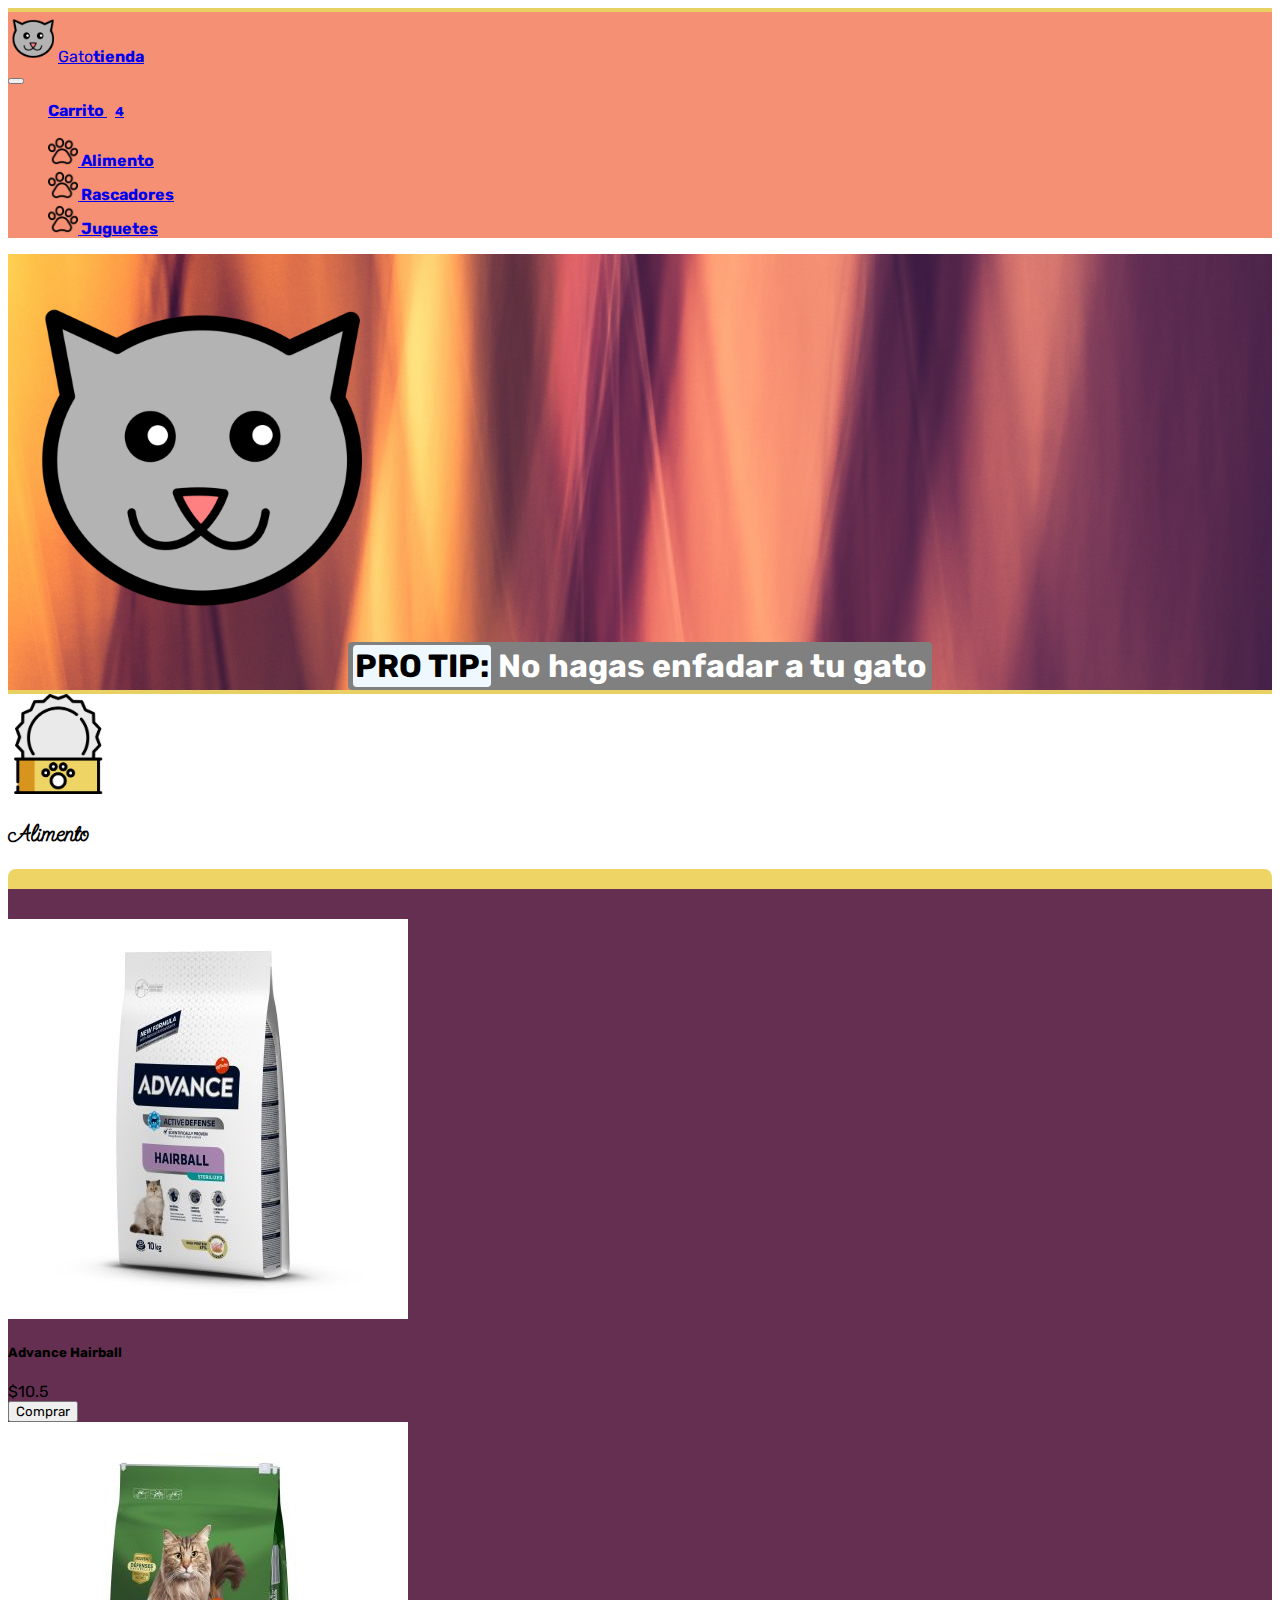
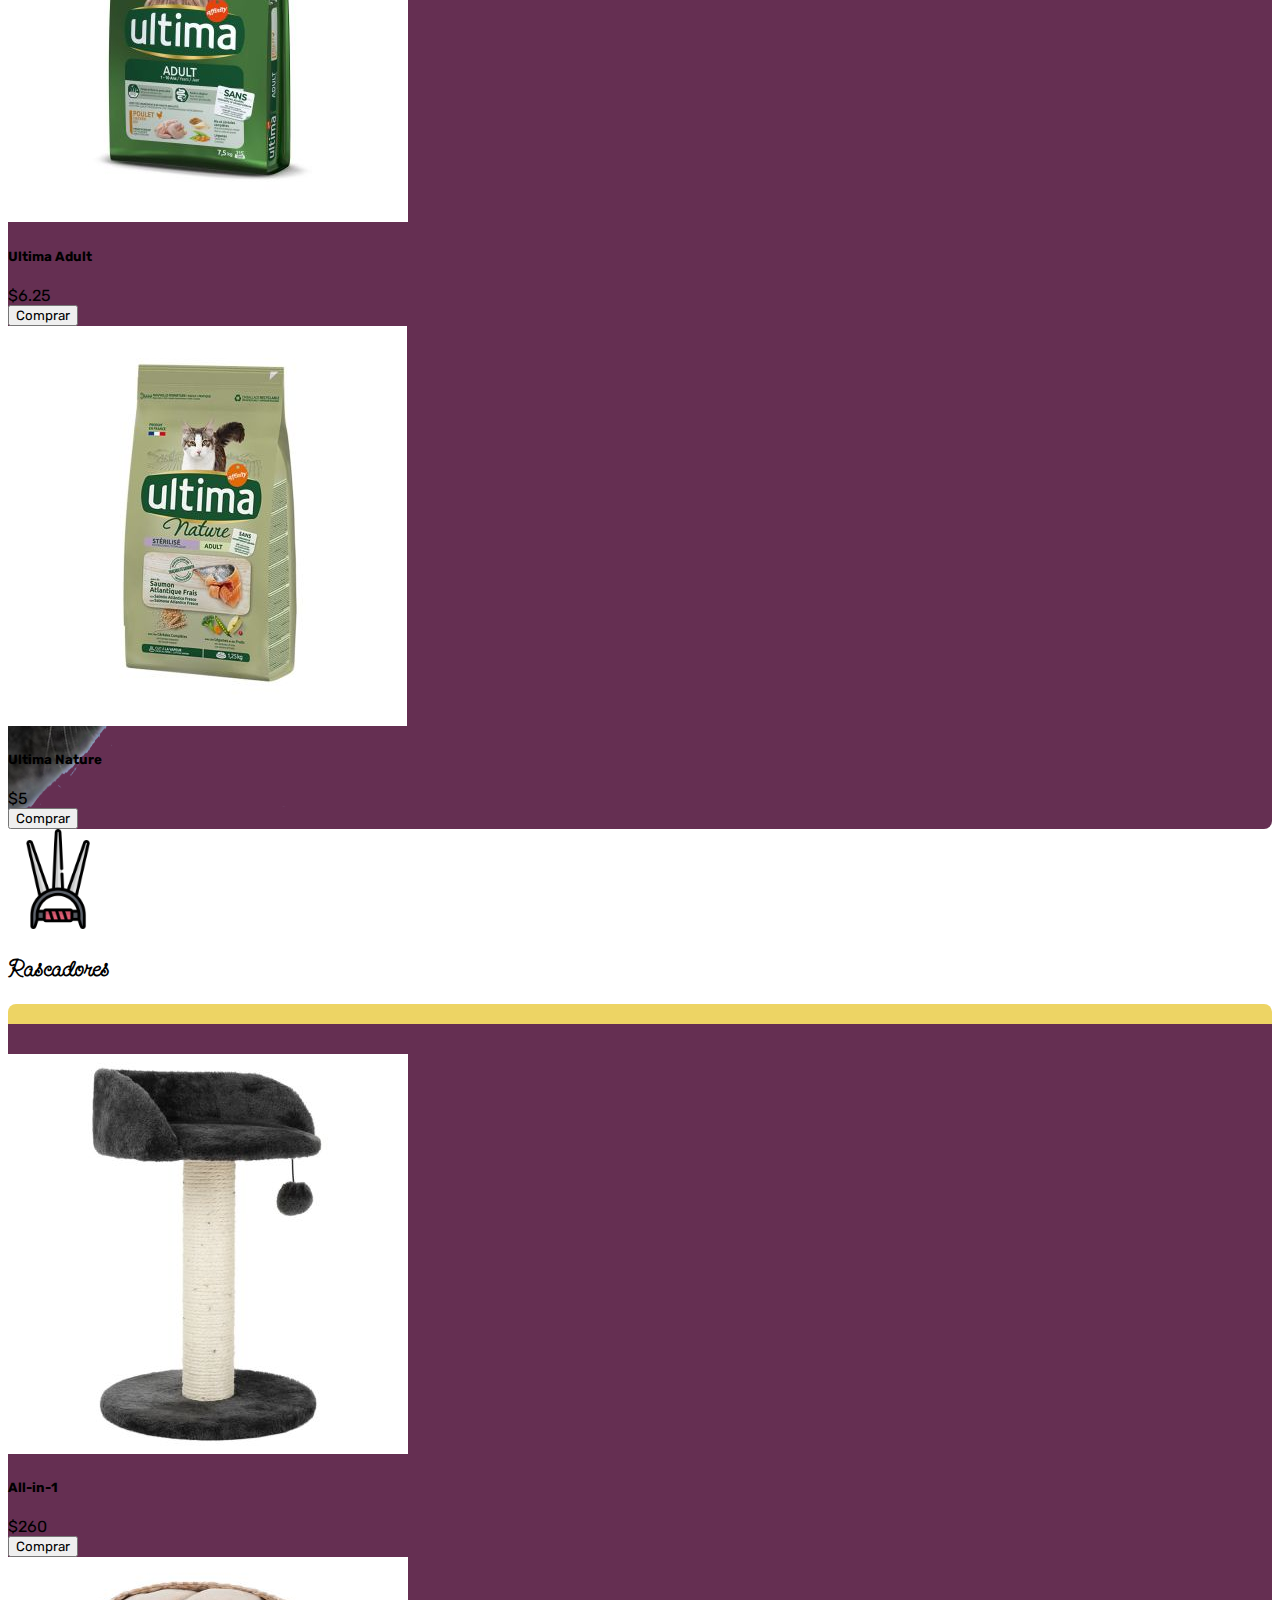
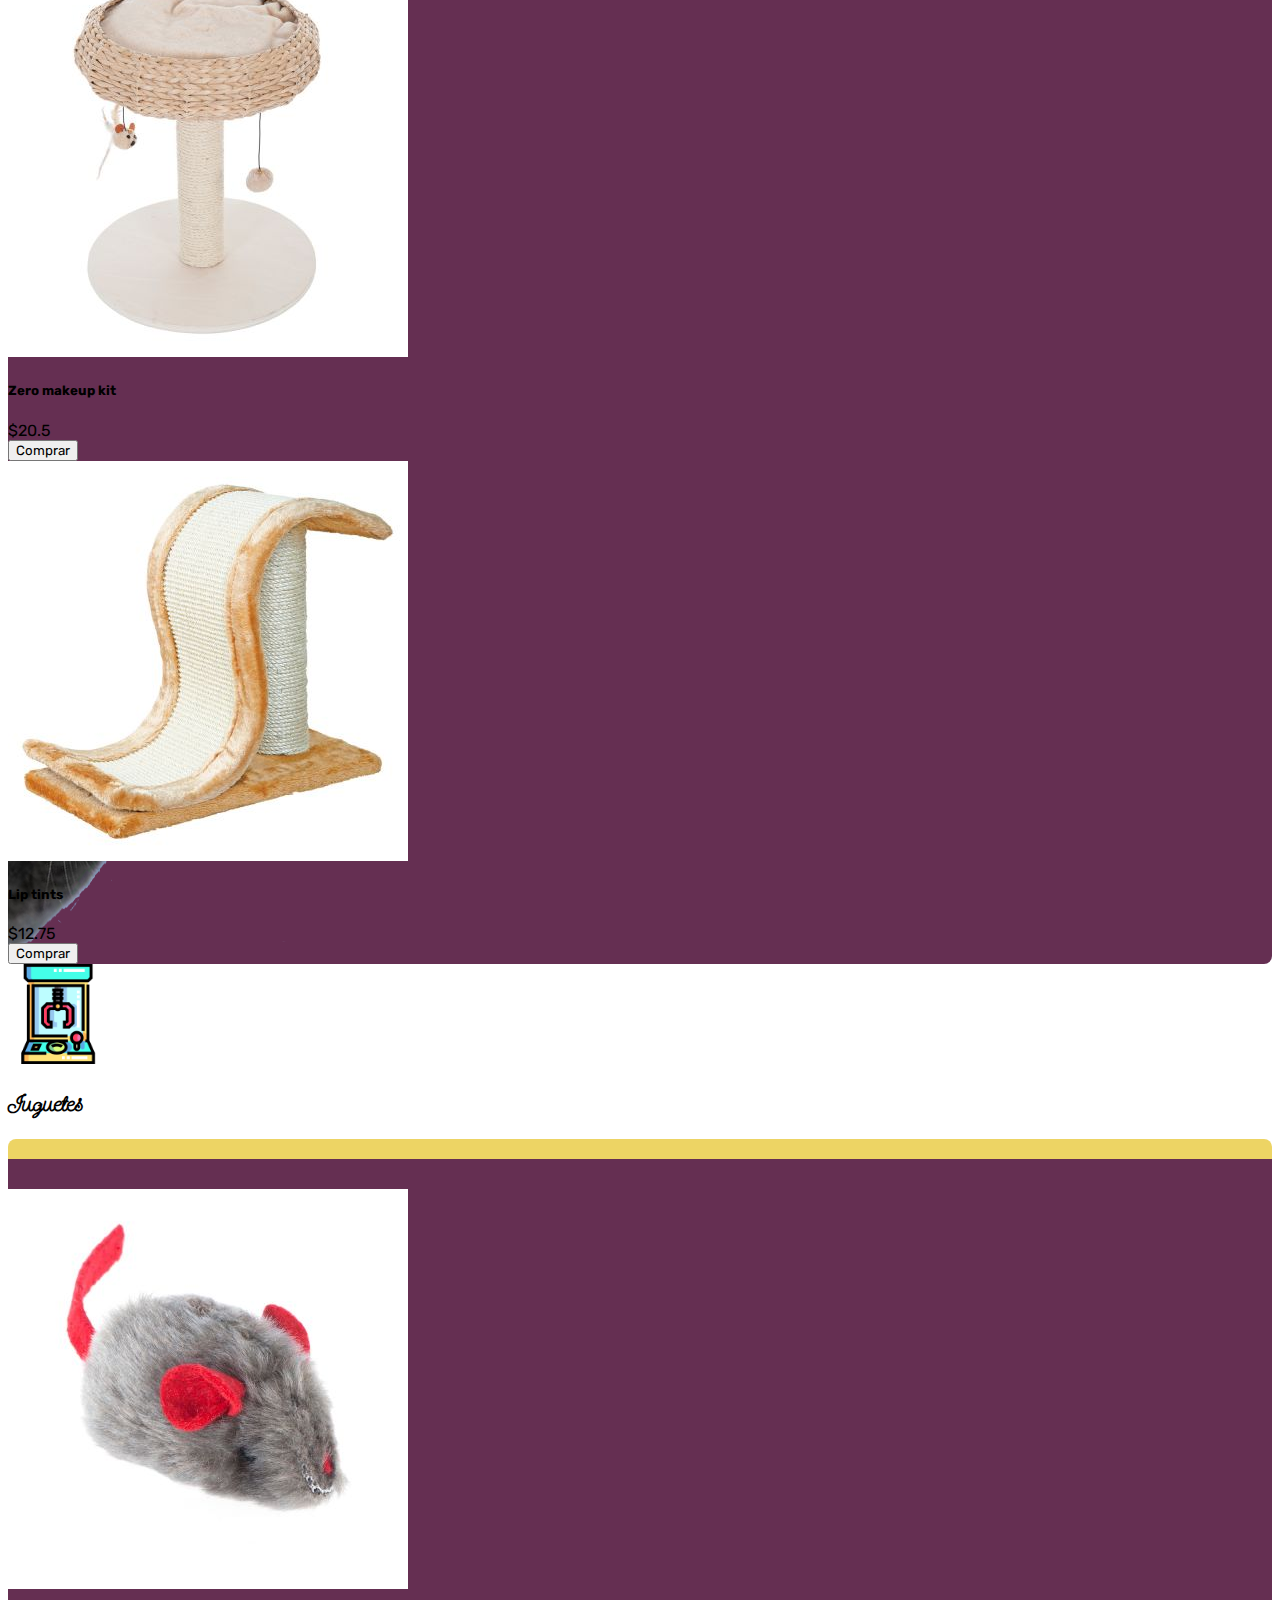
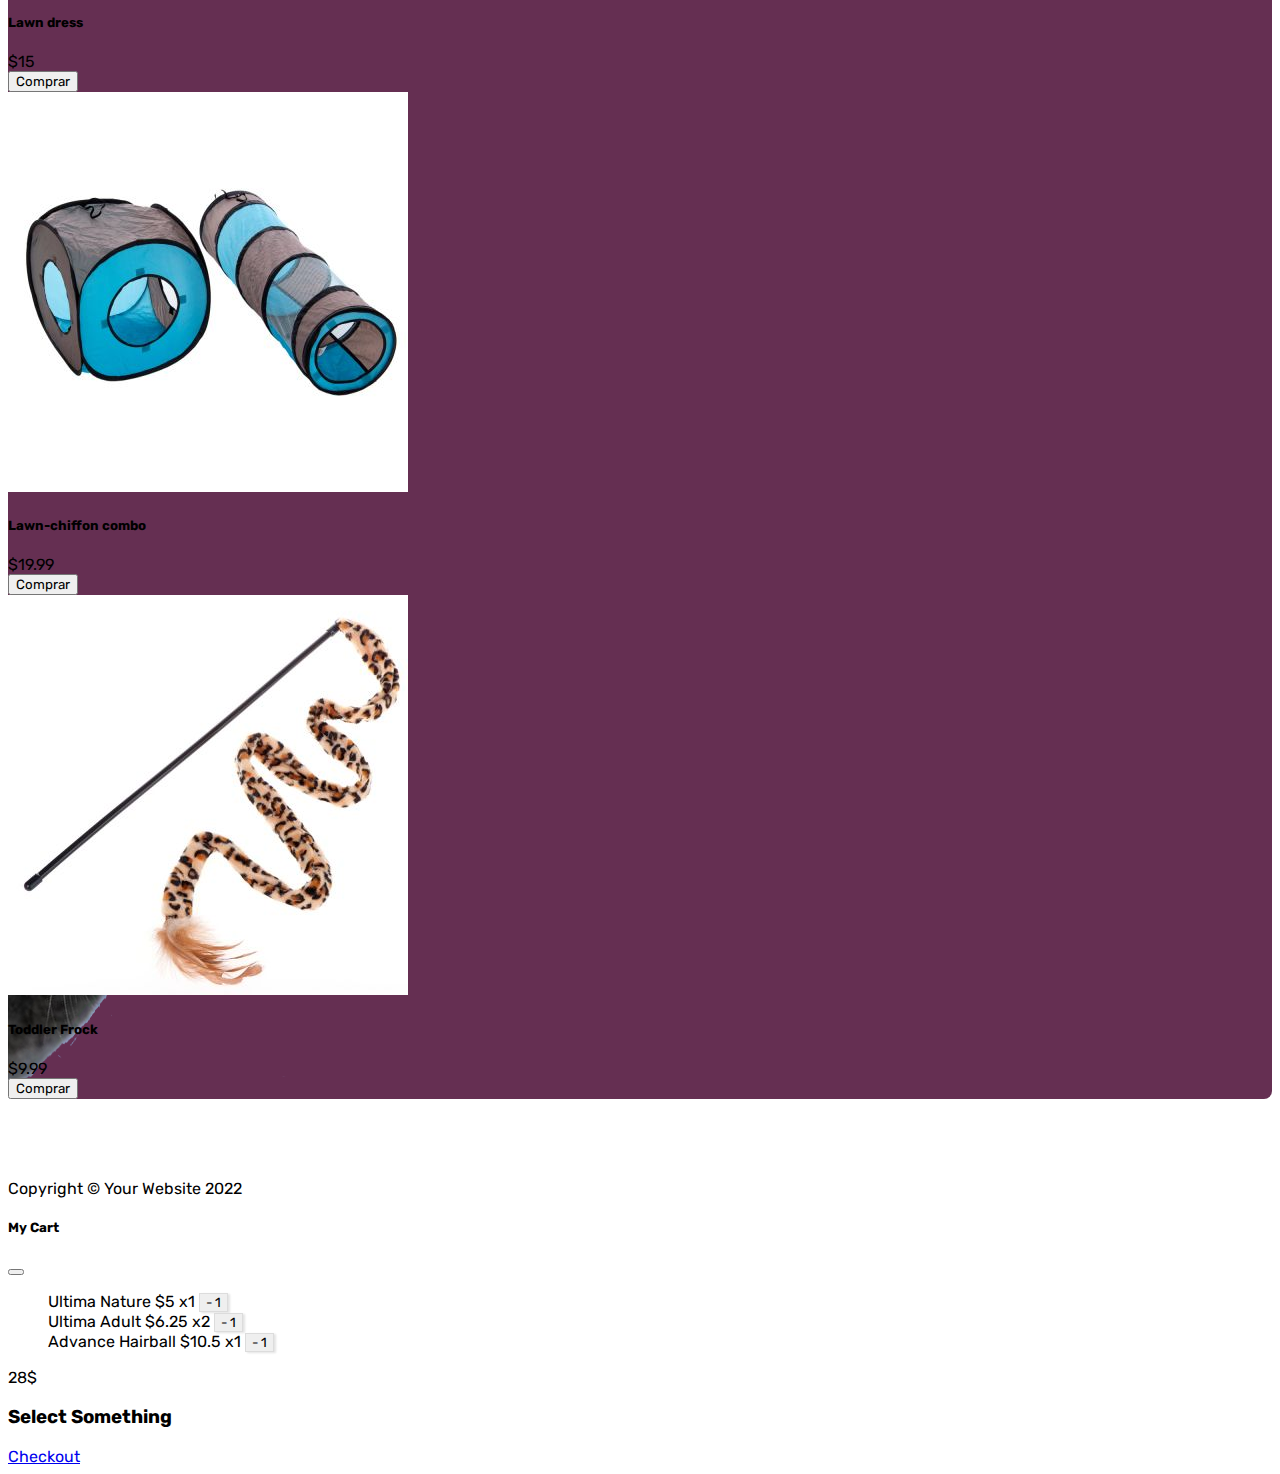
<file: index.html>
<!DOCTYPE html>
<html lang="en">

<head>
	<meta charset="utf-8" />
	<meta name="viewport" content="width=device-width, initial-scale=1, shrink-to-fit=no" />
	<meta name="description" content="" />
	<meta name="author" content="" />
	<title>ShopNow</title>
	<!-- Favicon-->
	<link rel="icon" type="image/x-icon" href="images/favicon.ico" />
	<link href="https://cdn.jsdelivr.net/npm/bootstrap@5.0.2/dist/css/bootstrap.min.css" rel="stylesheet"
		integrity="sha384-EVSTQN3/azprG1Anm3QDgpJLIm9Nao0Yz1ztcQTwFspd3yD65VohhpuuCOmLASjC" crossorigin="anonymous">

	<!-- Bootstrap icons-->
	<link rel="preconnect" href="https://fonts.googleapis.com">
	<link rel="preconnect" href="https://fonts.gstatic.com" crossorigin>
	<link href="https://fonts.googleapis.com/css2?family=Rubik:wght@300;400&family=Send+Flowers&display=swap"
		rel="stylesheet">
	<link rel="stylesheet" href="https://use.fontawesome.com/releases/v5.8.1/css/all.css"
		integrity="sha384-50oBUHEmvpQ+1lW4y57PTFmhCaXp0ML5d60M1M7uH2+nqUivzIebhndOJK28anvf" crossorigin="anonymous">
	<link rel="stylesheet" href="css/custom.css">
	<!-- Core theme CSS (includes Bootstrap)-->
</head>

<body data-bs-spy="scroll" data-bs-target="#navbar-example2" data-bs-offset="50">
	<!-- Navigation-->
	<nav class="navbar py-3 py-lg-0 navbar-light navbar-expand-lg" id="navbar-example2">
		<div class="container d-flex">
			<a class="navbar-brand" href="#!"><img src="/images/catface.png" width="50px" alt="">Gato<b>tienda</b></a>
			<div class="d-flex flex-row order-lg-last align-items-center">

				<button type="button" class="navbar-toggler order-last collapsed" data-bs-toggle="collapse"
					data-bs-target="#navbar" aria-expanded="false" aria-controls="navbar">
					<span class="navbar-toggler-icon"></span>
				</button>
				<ul class="navbar-nav me-3 me-lg-0 d-flex flex-row align-items-center">
					<li class="dropdown search-dropdown nav-item py-lg-3">
						<a href="javascript:void(0)" class="btn btn-outline-dark flex-center" type="button"
							data-bs-toggle="modal" data-bs-target="#cartModal" onclick="open_modal()"
							data-bs-auto-close="outside">
							<i class="fas fa-shopping-cart me-1"></i> Carrito <span
								class="badge bg-dark text-white ms-1 rounded-pill" id="count_product">0</span>
						</a>
					</li>
				</ul>
			</div>

			<div id="navbar" class="navbar-collapse collapse">

				<ul class="navbar-nav me-auto mb-4 mb-lg-0 ms-lg-5">
					<li class="nav-item">
						<a class="nav-link" href="#Alimento"><img src="images/catpaw.png" width="30px" alt=""> Alimento</a>
					</li>
					<li class="nav-item">
						<a class="nav-link" href="#Rascadores"><img src="images/catpaw.png" width="30px" alt=""> Rascadores</a>
					</li>
					<li class="nav-item">
						<a class="nav-link" href="#Juguetes"><img src="images/catpaw.png" width="30px" alt=""> Juguetes</a>
					</li>

				</ul>
			</div>
		</div>
	</nav>

	<!-- Header-->
	<header class=" py-5 banner">
		<div class="container px-4 px-lg-5 ">
			<div class="text-center text-white ">
				<img src="/images/catface.png" alt="">
				<h1 class="lead mb-0"><span>PRO TIP:</span> No hagas enfadar a tu gato</h1>
			</div>
		</div>
	</header>
	<!-- Section-->
	<section class="pt-5" id="Alimento">
		<img class="mx-auto d-block" width="100px" src="/images/food.png" alt="">
		<h2 class="text-center">Alimento</h2>
		<div class="container px-4 px-lg-5 mt-5">
			<div class="row gx-4 gx-lg-5 row-cols-2 row-cols-md-3 row-cols-xl-4 justify-content-center">
				<div class="col mb-5">
					<div class="card h-100">
						<img class="card-img-top" src="./images/1.jpg" alt="..." />
						<div class="card-body p-4">
							<div class="text-center">
								<h5 class="fw-bolder">Advance Hairball</h5>
								$10.5
							</div>
						</div>
						<div class="card-footer p-4 pt-0 border-top-0 bg-transparent">
							<div class="text-center"><button type="button" onclick="addToCart(1)"
									class="btn btn-outline-dark">Comprar</button></div>
						</div>
					</div>
				</div>
				<div class="col mb-5">
					<div class="card h-100">
						<img class="card-img-top" src="./images/2.jpg" alt="..." />
						<div class="card-body p-4">
							<div class="text-center">
								<h5 class="fw-bolder">Ultima Adult</h5>
								$6.25
							</div>
						</div>
						<div class="card-footer p-4 pt-0 border-top-0 bg-transparent">
							<div class="text-center"><button type="button" onclick="addToCart(2)"
									class="btn btn-outline-dark">Comprar</button></div>
						</div>
					</div>
				</div>
				<div class="col mb-5">
					<div class="card h-100">
						<img class="card-img-top" src="./images/3.jpg" alt="..." />
						<div class="card-body p-4">
							<div class="text-center">
								<h5 class="fw-bolder">Ultima Nature</h5>
								$5
							</div>
						</div>
						<div class="card-footer p-4 pt-0 border-top-0 bg-transparent">
							<div class="text-center"><button type="button" onclick="addToCart(3)"
									class="btn btn-outline-dark">Comprar</button></div>
						</div>
					</div>
				</div>

			</div>
		</div>
	</section>
	<section class="pt-5" id="Nuevo"></section>
	<section class="pt-5" id="Rascadores">
		<img class="mx-auto d-block" width="100px" src="/images/claw.png" alt="">
		<h2 class="text-center">Rascadores</h2>
		<div class="container px-4 px-lg-5 mt-5">
			<div class="row gx-4 gx-lg-5 row-cols-2 row-cols-md-3 row-cols-xl-4 justify-content-center">
				<div class="col mb-5">
					<div class="card h-100">
						<img class="card-img-top" src="./images/4.jpg" alt="..." />
						<div class="card-body p-4">
							<div class="text-center">
								<h5 class="fw-bolder">All-in-1</h5>
								$260
							</div>
						</div>
						<div class="card-footer p-4 pt-0 border-top-0 bg-transparent">
							<div class="text-center"><button type="button" onclick="addToCart(4)"
									class="btn btn-outline-dark">Comprar</button></div>
						</div>
					</div>
				</div>
				<div class="col mb-5">
					<div class="card h-100">
						<img class="card-img-top" src="./images/5.jpg" alt="..." />
						<div class="card-body p-4">
							<div class="text-center">
								<h5 class="fw-bolder">Zero makeup kit</h5>
								$20.5
							</div>
						</div>
						<div class="card-footer p-4 pt-0 border-top-0 bg-transparent">
							<div class="text-center"><button type="button" onclick="addToCart(5)"
									class="btn btn-outline-dark">Comprar</button></div>
						</div>
					</div>
				</div>
				<div class="col mb-5">
					<div class="card h-100">
						<img class="card-img-top" src="./images/6.jpg" alt="..." />
						<div class="card-body p-4">
							<div class="text-center">
								<h5 class="fw-bolder">Lip tints</h5>
								$12.75
							</div>
						</div>
						<div class="card-footer p-4 pt-0 border-top-0 bg-transparent">
							<div class="text-center"><button type="button" onclick="addToCart(6)"
									class="btn btn-outline-dark">Comprar</button></div>
						</div>
					</div>
				</div>

			</div>
		</div>
	</section>
	<section class="pt-5" id="Nuevo2"></section>
	<section class="pt-5" id="Juguetes">
		<img class="mx-auto d-block" width="100px" src="/images/games.png" alt="">
		<h2 class="text-center">Juguetes</h2>
		<div class="container px-4 px-lg-5 mt-5">
			<div class="row gx-4 gx-lg-5 row-cols-2 row-cols-md-3 row-cols-xl-4 justify-content-center">
				<div class="col mb-5">
					<div class="card h-100">
						<img class="card-img-top" src="./images/7.jpg" alt="..." />
						<div class="card-body p-4">
							<div class="text-center">
								<h5 class="fw-bolder">Lawn dress</h5>
								$15
							</div>
						</div>
						<div class="card-footer p-4 pt-0 border-top-0 bg-transparent">
							<div class="text-center"><button type="button" onclick="addToCart(7)"
									class="btn btn-outline-dark">Comprar</button></div>
						</div>
					</div>
				</div>
				<div class="col mb-5">
					<div class="card h-100">
						<img class="card-img-top" src="./images/8.jpg" alt="..." />
						<div class="card-body p-4">
							<div class="text-center">
								<h5 class="fw-bolder">Lawn-chiffon combo</h5>
								$19.99
							</div>
						</div>
						<div class="card-footer p-4 pt-0 border-top-0 bg-transparent">
							<div class="text-center"><button type="button" onclick="addToCart(8)"
									class="btn btn-outline-dark">Comprar</button></div>
						</div>
					</div>
				</div>
				<div class="col mb-5">
					<div class="card h-100">
						<img class="card-img-top" src="./images/9.jpg" alt="..." />
						<div class="card-body p-4">
							<div class="text-center">
								<h5 class="fw-bolder">Toddler Frock</h5>
								$9.99
							</div>
						</div>
						<div class="card-footer p-4 pt-0 border-top-0 bg-transparent">
							<div class="text-center"><button type="button" onclick="addToCart(9)"
									class="btn btn-outline-dark">Comprar</button></div>
						</div>
					</div>
				</div>

			</div>
		</div>
	</section>
	<section class="pt-5" id="Nuevo2"></section>
	<!-- Footer-->
	<footer class="py-3 bg-dark">
		<div class="container">
			<p class="m-0 text-center text-white">Copyright &copy; Your Website 2022</p>
		</div>
	</footer>

	<div class="modal fade" id="cartModal" tabindex="-1" aria-labelledby="exampleModalLabel" aria-hidden="true">
		<div class="modal-dialog">
			<div class="modal-content">
				<div class="modal-header">
					<h5 class="modal-title" id="exampleModalLabel"><i class="fas fa-cart-arrow-down"></i> My Cart</h5>
					<button type="button" class="btn-close" data-bs-dismiss="modal" aria-label="Close"></button>
				</div>
				<div class="modal-body">
					<div>
						<ul class="list">

						</ul>
						<p id="total"></p>
						<div>
							<h3 class="text-center bill px-5 d-block" id="emptyCart">Select Something</h3>
						</div>
						<div class="text-center">
							<a href="checkout.html" class="btn btn-primary m-3">Checkout</a>
						</div>
					</div>
				</div>
			</div>
		</div>
	</div>

	<!-- Bootstrap core JS-->
	<script src="https://cdn.jsdelivr.net/npm/bootstrap@5.0.2/dist/js/bootstrap.bundle.min.js"
		integrity="sha384-MrcW6ZMFYlzcLA8Nl+NtUVF0sA7MsXsP1UyJoMp4YLEuNSfAP+JcXn/tWtIaxVXM"
		crossorigin="anonymous"></script>

	<!-- Core theme JS-->
	<script src="js/shop.js"></script>
	<script src="js/checkout.js"></script>
</body>

</html>
</file>
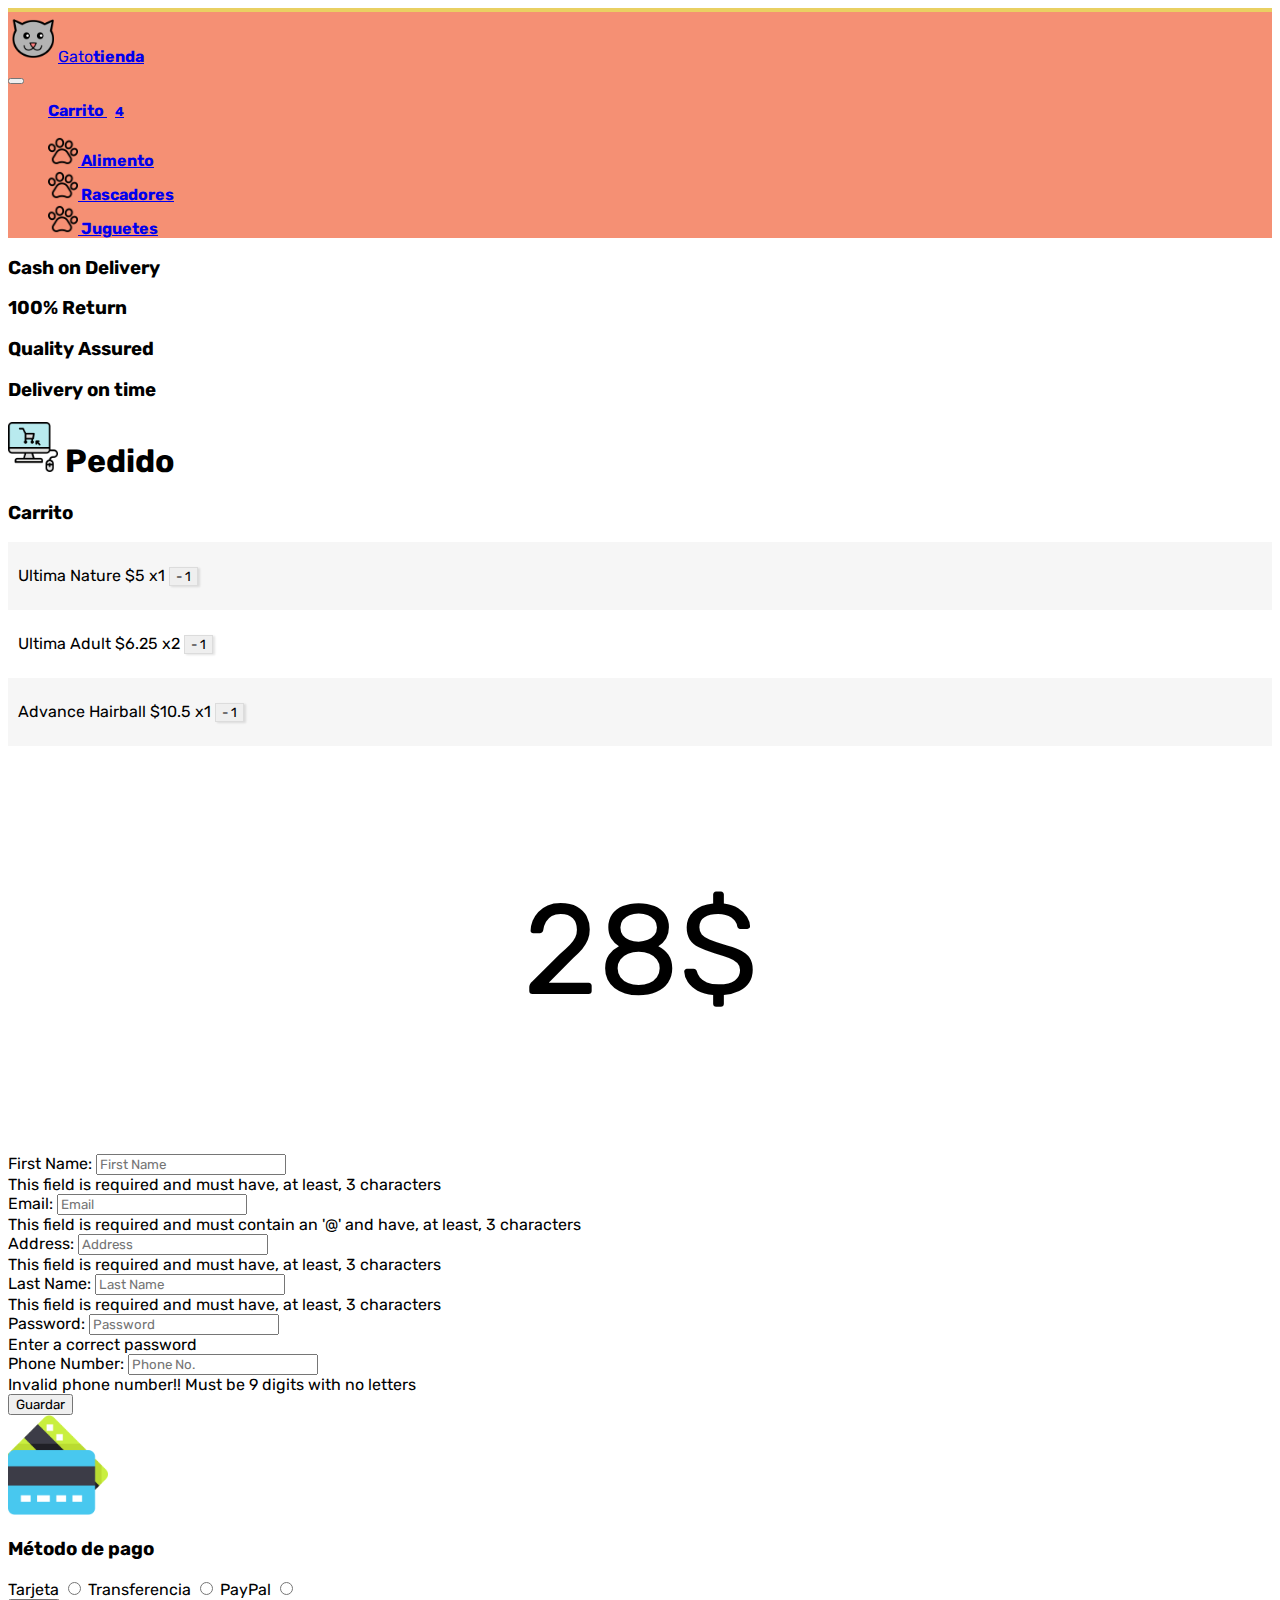
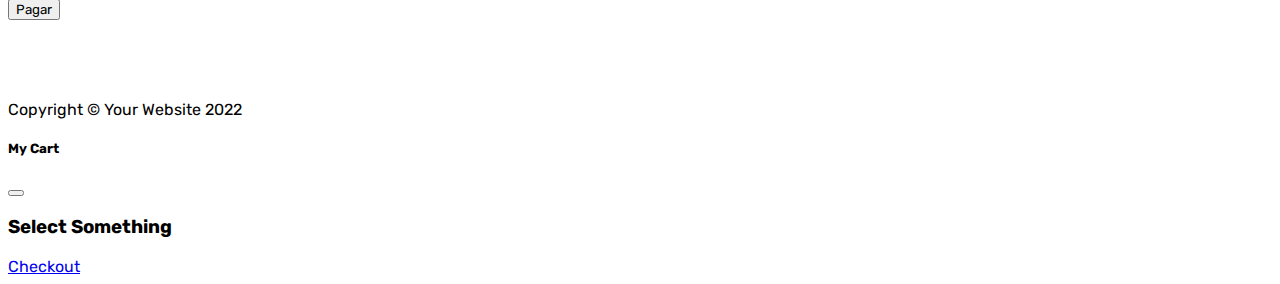
<file: checkout.html>
<!DOCTYPE html>
<html lang="en">

<head>
	<meta charset="utf-8" />
	<meta name="viewport" content="width=device-width, initial-scale=1, shrink-to-fit=no" />
	<meta name="description" content="" />
	<meta name="author" content="" />
	<title>Checkout</title>
	<!-- Favicon-->
	<link rel="icon" type="image/x-icon" href="images/favicon.ico" />
	<link href="https://cdn.jsdelivr.net/npm/bootstrap@5.0.2/dist/css/bootstrap.min.css" rel="stylesheet"
		integrity="sha384-EVSTQN3/azprG1Anm3QDgpJLIm9Nao0Yz1ztcQTwFspd3yD65VohhpuuCOmLASjC" crossorigin="anonymous">

	<!-- Bootstrap icons-->
	<link rel="preconnect" href="https://fonts.googleapis.com">
	<link rel="preconnect" href="https://fonts.gstatic.com" crossorigin>
	<link href="https://fonts.googleapis.com/css2?family=Rubik:wght@300;400&family=Send+Flowers&display=swap"
		rel="stylesheet">
	<link rel="stylesheet" href="https://use.fontawesome.com/releases/v5.8.1/css/all.css"
		integrity="sha384-50oBUHEmvpQ+1lW4y57PTFmhCaXp0ML5d60M1M7uH2+nqUivzIebhndOJK28anvf" crossorigin="anonymous">
	<link rel="stylesheet" href="css/custom.css">
	<!-- Core theme CSS (includes Bootstrap)-->
</head>

<body>
	<!-- Navigation-->
	<nav class="navbar py-3 py-lg-0 navbar-light navbar-expand-lg" id="navbar-example2">
		<div class="container d-flex">
			<a class="navbar-brand" href="/"><img src="/images/catface.png" width="50px" alt="">Gato<b>tienda</b></a>
			<div class="d-flex flex-row order-lg-last align-items-center">

				<button type="button" class="navbar-toggler order-last collapsed" data-bs-toggle="collapse"
					data-bs-target="#navbar" aria-expanded="false" aria-controls="navbar">
					<span class="navbar-toggler-icon"></span>
				</button>
				<ul class="navbar-nav me-3 me-lg-0 d-flex flex-row align-items-center d-none">
					<li class="dropdown search-dropdown nav-item py-lg-3">
						<a href="javascript:void(0)" class="btn btn-outline-dark flex-center" type="button"
							data-bs-toggle="modal" data-bs-target="#cartModal" onclick="open_modal()"
							data-bs-auto-close="outside">
							<i class="fas fa-shopping-cart me-1"></i> Carrito <span
								class="badge bg-dark text-white ms-1 rounded-pill" id="count_product">0</span>
						</a>
					</li>
				</ul>
			</div>

			<div id="navbar" class="navbar-collapse collapse">

				<ul class="navbar-nav me-auto mb-4 mb-lg-0 ms-lg-5">
					<li class="nav-item">
						<a class="nav-link" href="#Alimento"><img src="images/catpaw.png" width="30px" alt="">
							Alimento</a>
					</li>
					<li class="nav-item">
						<a class="nav-link" href="#Rascadores"><img src="images/catpaw.png" width="30px" alt="">
							Rascadores</a>
					</li>
					<li class="nav-item">
						<a class="nav-link" href="#Juguetes"><img src="images/catpaw.png" width="30px" alt="">
							Juguetes</a>
					</li>

				</ul>
			</div>
		</div>
	</nav>
	<div class="container">
		<div class="row mr-0">
			<div class="col-sm-3 col-4">
				<h3 class="my-3 bord text-center"><i class="fas fa-dollar-sign p-2"></i>Cash on Delivery</h3>
			</div>
			<div class="col-sm-3 col-4">
				<h3 class="my-3 bord text-center"><i class="fas fa-arrows-alt-h p-2"></i>100% Return</h3>
			</div>
			<div class="col-sm-3 col-4">
				<h3 class="my-3 bord text-center"><i class="far fa-thumbs-up p-2"></i>Quality Assured</h3>
			</div>
			<div class="col-sm-3 col-12">
				<h3 class="my-3 bord text-center h3-special"><i class="fas fa-stopwatch p-2"></i>Delivery on time</h3>
			</div>
		</div>
		<h1 class="text-center head m-4"><img class="m-auto d-block" src="images/cart.png" width="50px" alt=""> Pedido</h1>
		<div class="row">
			<div class="p-3">
			<div class="border rounded p-3 col-12 mb-3">
				<h3>Carrito</h3>
				<div class="row">
					<ul class="list lh-lg list-group ul-li-total col-12 col-sm-6 p-1 pe-sm-0 justify-content-center"></ul>
					<div class="col-12 col-sm-6 d-flex"><p id="total" class=" m-auto" style="
						font-size: 10vw;
						text-align: center;
					">$28</p></div>
				</div>
			</div></div>
			<div class="p-3 col-12 col-sm-6">
			<form class="form ">
				<div class="bord rounded p-3 shadow ">
					<div class="col-sm-12">
						<div class="mt-3">
							<label for="fName" class="form-label">First Name:</label>
							<input id="fName" class="form-control ml-3" type="text" placeholder="First Name" />
							<div id="errorName" class="invalid-feedback">This field is required and must have, at least,
								3 characters</div>
						</div>
						<div class="mt-3 ">
							<label for="fEmail" class="form-label">Email:</label>
							<input id="fEmail" class="form-control ml-3" type="email" placeholder="Email"
								minlength="3" />
							<div id="errorEmail" class="invalid-feedback">This field is required and must contain an '@'
								and have, at least, 3 characters</div>
						</div>
						<div class="mt-3 ">
							<label for="fAddress" class="form-label">Address:</label>
							<input id="fAddress" class="form-control" type="text" placeholder="Address" minlength="3" />
							<div id="errorAddress" class="invalid-feedback">This field is required and must have, at
								least, 3 characters</div>
						</div>
					</div>
					<div class="col-sm-12">
						<div class="mt-3">
							<label for="fLastN" class="form-label">Last Name:</label>
							<input id="fLastN" class="form-control" type="text" placeholder="Last Name" minlength="3" />
							<div id="errorLastN" class="invalid-feedback">This field is required and must have, at
								least, 3 characters</div>
						</div>
						<div class="mt-3">
							<label for="fPassword" class="form-label">Password:</label>
							<input id="fPassword" class="form-control" title="(4-8 characters)" type="password"
								minlength="4" maxlength="8" placeholder="Password" />
							<div id="errorPassword" class="invalid-feedback">Enter a correct password</div>
						</div>
						<div class="mt-3">
							<label for="fPhone" class="form-label">Phone Number:</label>
							<input id="fPhone" class="form-control" type="number" placeholder="Phone No." />
							<div id="errorPhone" class="invalid-feedback">Invalid phone number!! Must be 9 digits with
								no letters</div>
						</div>
					</div>
					<div class="col-12 mt-4 final">
						<button type="submit" id="btn" class="p-2 px-4 btn btn-primary shadow-lg"
							onclick="validate(event)">
							<i class="fas fa-cart-arrow-down p-2"></i>Guardar
						</button>
					</div>
				</div>
			</form></div>
			<div class="p-3 col-12 col-sm-6">
				<div class=" border rounded p-3   text-center"><img class="m-auto d-block" src="images/credit-card.png" width="100px"
					alt="">
				<h3>Método de pago</h3>
				<form action="">
					<label for="">Tarjeta </label> <input type="radio" name="pago" value="Tarjeta">
					<label for="">Transferencia </label> <input type="radio" name="pago" value="Tarjeta">
					<label for="">PayPal </label> <input type="radio" name="pago" value="Tarjeta">
				</form>
			</div>
			<div class="mt-4 border rounded p-3  text-center">
				<button type="submit" id="btn" class="p-2 px-4 btn btn-primary shadow-lg"
				onclick="validate(event)">
				<i class="fas fa-money-bill p-2"></i>Pagar
			</button>
		</div>
			</div>

		</div>

	</div>


	<!-- Footer-->
	<footer class="py-3 bg-dark">
		<div class="container">
			<p class="m-0 text-center text-white">Copyright &copy; Your Website 2022</p>
		</div>
	</footer>

	<div class="modal fade" id="cartModal" tabindex="-1" aria-labelledby="exampleModalLabel" aria-hidden="true">
		<div class="modal-dialog">
			<div class="modal-content">
				<div class="modal-header">
					<h5 class="modal-title" id="exampleModalLabel"><i class="fas fa-cart-arrow-down"></i> My Cart</h5>
					<button type="button" class="btn-close" data-bs-dismiss="modal" aria-label="Close"></button>
				</div>
				<div class="modal-body">
					<div>
						<ul class="list">

						</ul>
						<p id="totals"></p>
						<div>
							<h3 class="text-center bill px-5 d-block" id="emptyCart">Select Something</h3>
						</div>
						<div class="text-center">
							<a href="checkout.html" class="btn btn-primary m-3">Checkout</a>
						</div>
					</div>
				</div>
			</div>
		</div>
	</div>

	<!-- Bootstrap core JS-->
	<script src="https://cdn.jsdelivr.net/npm/bootstrap@5.0.2/dist/js/bootstrap.bundle.min.js"
		integrity="sha384-MrcW6ZMFYlzcLA8Nl+NtUVF0sA7MsXsP1UyJoMp4YLEuNSfAP+JcXn/tWtIaxVXM"
		crossorigin="anonymous"></script>

	<!-- Core theme JS-->
	<script src="js/shop.js"></script>
	<script src="js/checkout.js"></script>
</body>

</html>
</file>
<file: css/custom.css>
.banner {
    background-image: url(../images/banner.jpg);
    background-size: cover;
    background-position: center;
    background-color: #afcbed;
    border-bottom: 4px solid #e9d062;
}

section .container {
    background: white;
    padding-top: 30px;
    border-top: 20px solid #edd464;
    border-radius: 8px;

    background: url(../images/cat1.png);
    background-repeat: no-repeat;
    background-position: left bottom;
    background-color: #fec5bb;
    background: url(../images/cat1.png) left bottom no-repeat rgb(101 47 82);
}

#navbar-example2 {
    background-color: #f59074;
    border-top: 4px solid #e9d062;
}

li a {
    font-weight: bold;
}

footer {
    margin-top: 80px;
}

h1 span {
    font-weight: bold;
    background: aliceblue;
    color: black;
    padding: 2px;
    border-radius: 4px;
}

* {
    font-family: Rubik;
}

.lh-lg {
    line-height: 3 !important;
}

h2 {
    font-family: Send Flowers;
}

.borrar {
    border: 1px solid gainsboro;
    box-shadow: 2px 1px 2px #0000001c;
}

ul {
    list-style: none;
}
.ul-li-total{
    padding-left: 0;
}
.ul-li-total li {
    padding: 10px;
}

.ul-li-total li:nth-child(odd) {
    background: #dcdcdc40;
    padding: 10px;
}

.banner img {
    width: 30vw;
}

@media (max-width: 768px) {
    .banner img {
        width: 60vw;
    }

    h3 {
        font-size: small;
    }

    .h3-special {
        font-size: x-large;
    }
}

.card {
    border: none
}

a span {
    font-size: small;
    font-weight: bold;
    margin: 0px 0px 5px 8px;
}

.lead {
    background: gray;
    width: fit-content;
    margin: auto;
    padding: 5px;
    color: white;
    border-radius: 4px;
}

#Alime

/*  */
nto {
    background: url(../images/cat1.png);
    background-repeat: no-repeat;
    background-position: left bottom;
    background-color: #fec5bb;
    border-top: 10px solid gainsboro;
}

#Juguet

/*  */
es {
    background: url(../images/cat1.png);
    background-repeat: no-repeat;
    background-position: left bottom;
    background-color: #ece4db;
}

#Rascado

/*  */
res {
    background: url(../images/cat2.png);
    background-repeat: no-repeat;
    background-position: right bottom;
    background-color: #e8e8e4;
}

#Nuevo {
    background: linear-gradient(180deg, #fec5bb, #e8e8e4);
    padding-top: 99px !important;
    display: none
}

#Nuevo2 {
    background: linear-gradient(180deg, #e8e8e4, #ece4db);
    padding-top: 99px !important;
    display: none
}
</file>
